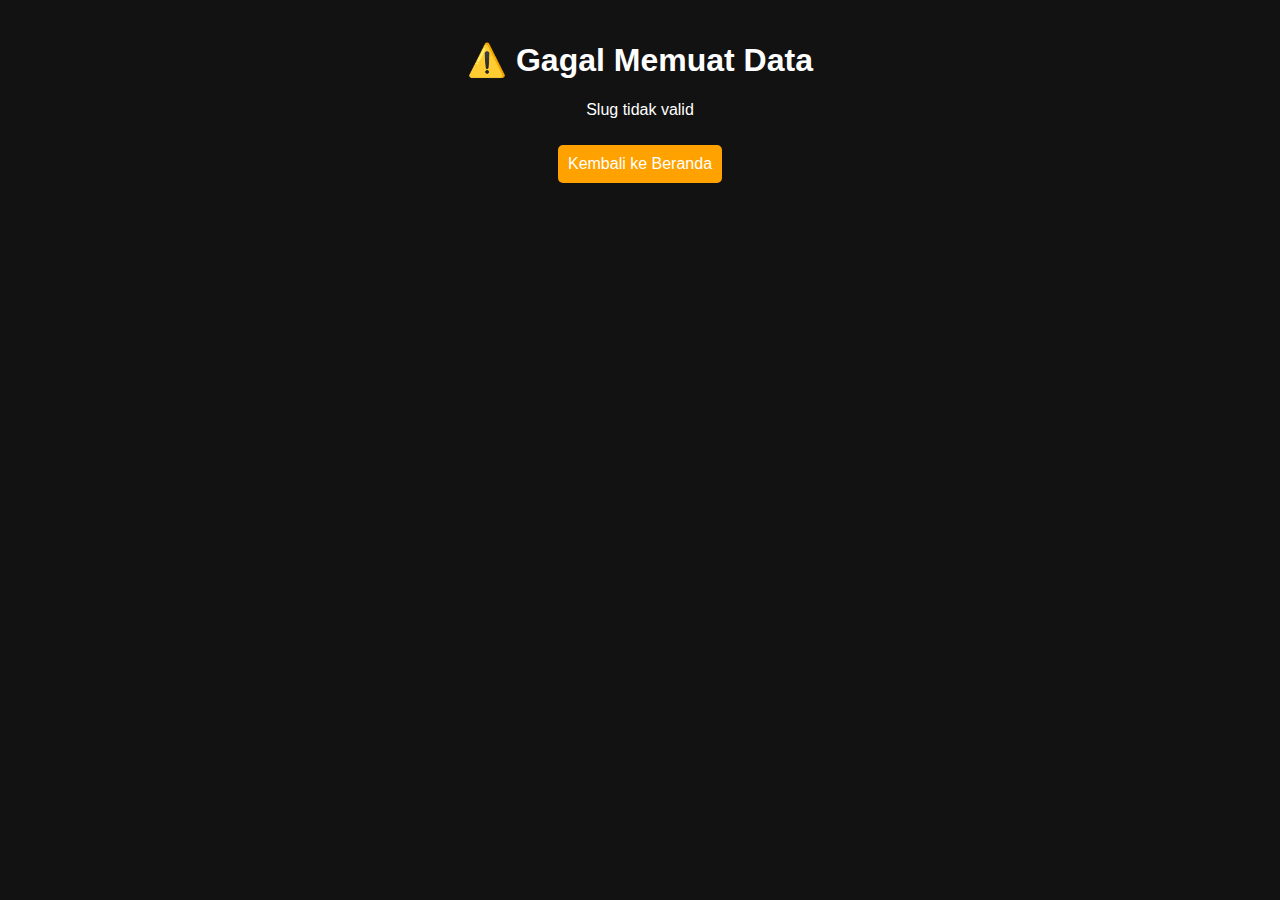
<file: anime.html>
<!DOCTYPE html>
<html lang="en">
  <head>
    <meta charset="UTF-8" />
    <meta name="viewport" content="width=device-width, initial-scale=1.0" />
    <title>Detail Anime</title>
    <link rel="stylesheet" href="style.css" />
    <link rel="icon" href="Gambar/LogoMyanime (2).png" type="image/x-icon">
  </head>
  <body>
    <a href="index.html" class="back-btn">&#8592; Kembali</a>
    <div id="blur-overlay"></div>
    <div id="loader" style="display: none"></div>

    <!-- Popup Season Download -->
    <div id="seasonPopup" class="season-popup">
      <span class="close-btn" onclick="closeSeasonPopup()">&times;</span>
      <h3>Pilih Season Download</h3>
      <ul class="season-list" id="seasonList"></ul>
    </div>

    <!-- Popup Season Streaming -->
    <div id="streamingSeasonPopup" class="season-popup">
      <span class="close-btn" onclick="closeStreamingSeasonPopup()">&times;</span>
      <h3>Pilih Season Streaming</h3>
      <ul class="season-list" id="streamingSeasonList"></ul>
    </div>

    <div class="container">
      <h1 id="anime-title"></h1>
      <img id="anime-image" src="" alt="Poster Anime" class="anime-poster" />
      <div class="anime-info">
        <div class="meta-info">
          <div class="info-box">
            <h3>Informasi</h3>
            <div class="info-grid" id="anime-meta"></div>
          </div>
          <div class="genre-box">
            <h3>Genre</h3>
            <div class="genre-list" id="anime-genres"></div>
          </div>
        </div>
        
        <div class="synopsis-box">
          <h3>Sinopsis</h3>
          <p id="anime-desc" class="synopsis-text"></p>
        </div>

        <div class="action-buttons">
          <a id="download-btn" class="btn-download">&#128190; Download</a>
          <a id="streaming-link" class="btn-streaming">&#9658; Streaming</a>
        </div>
      </div>
    </div>

    <script>
      // Fungsi untuk mendapatkan slug dari URL dengan decode
      function getAnimeSlug() {
        const params = new URLSearchParams(window.location.search);
        const slug = params.get('slug');
        return slug ? decodeURIComponent(slug).trim().toLowerCase() : null;
      }

      // Fungsi untuk menampilkan informasi
      function renderAnimeInfo(anime) {
        document.title = `${anime.title} - Detail Anime`;
        document.getElementById('anime-title').textContent = anime.title;
        document.getElementById('anime-image').src = anime.image;
        document.getElementById('anime-desc').textContent = anime.desc;

        
        // Render metadata
        const metaContainer = document.getElementById('anime-meta');
        metaContainer.innerHTML = '';
        if(anime.info) {
          const metadata = [
            ['Tipe', anime.info.type],
            ['Episode', anime.info.episodes],
            ['Status', anime.info.status],
            ['Tayang', anime.info.aired],
            ['Studio', anime.info.studios?.join(', ')],
            ['Sumber', anime.info.source],
            ['Durasi', anime.info.duration],
            ['Rating', anime.info.rating]
          ];
          
          metadata.forEach(([label, value]) => {
            const div = document.createElement('div');
            div.className = 'info-item';
            div.innerHTML = `<strong>${label}:</strong> ${value || '-'}`;
            metaContainer.appendChild(div);
          });
        }

        // Render genre
        const genreContainer = document.getElementById('anime-genres');
        genreContainer.innerHTML = '';
        if(anime.info?.genres) {
          anime.info.genres.forEach(genre => {
            const span = document.createElement('span');
            span.className = 'genre-tag';
            span.textContent = genre;
            genreContainer.appendChild(span);
          });
        }
      }

      // Fungsi utama memuat data
      async function loadAnimeData() {
  try {
    const slug = getAnimeSlug();
    if (!slug) throw new Error('Slug tidak valid');

    const response = await fetch('anime-data.json');
    if (!response.ok) throw new Error(`HTTP error! status: ${response.status}`);
    
    // PERUBAHAN PENTING DI SINI
    const fullData = await response.json();
    const dataArray = fullData.data || fullData; // Handle kedua struktur JSON
    
    // Cari anime dengan slug yang cocok
    const anime = dataArray.find(a => 
      a.slug?.trim().toLowerCase() === slug
    );

    if (!anime) {
      document.body.innerHTML = `
        <div class="error-container">
          <h1>😞 Anime Tidak Ditemukan</h1>
          <a href="index.html" class="back-btn">Kembali ke Beranda</a>
        </div>`;
      return;
    }

          renderAnimeInfo(anime);

          // Handle tombol download
          const downloadBtn = document.getElementById('download-btn');
          if (anime.seasons?.length > 1) {
            downloadBtn.onclick = () => showSeasonPopup(anime.seasons);
          } else {
            downloadBtn.onclick = () => {
              showLoader(() => window.open(anime.download, '_blank'));
            };
          }

          // Handle tombol streaming
          const streamingLink = document.getElementById('streaming-link');
          if (anime.seasons?.length > 1) {
            streamingLink.onclick = (e) => {
              e.preventDefault();
              showStreamingSeasonPopup(anime.seasons, anime.slug);
            };
          } else {
            streamingLink.href = `streaming.html?slug=${encodeURIComponent(anime.slug)}&season=0`;
          }

        } catch (error) {
          console.error('Error:', error);
          document.body.innerHTML = `
            <div class="error-container">
              <h1>⚠️ Gagal Memuat Data</h1>
              <p>${error.message}</p>
              <a href="index.html" class="back-btn">Kembali ke Beranda</a>
            </div>`;
        }
      }

      // Fungsi loader
      function showLoader(callback) {
        const loader = document.getElementById('loader');
        const blurOverlay = document.getElementById('blur-overlay');
        loader.style.display = 'block';
        blurOverlay.style.display = 'block';
        setTimeout(() => {
          loader.style.display = 'none';
          blurOverlay.style.display = 'none';
          callback?.();
        }, 1000);
      }

      // Fungsi popup season download
      function showSeasonPopup(seasons) {
        const popup = document.getElementById('seasonPopup');
        const seasonList = document.getElementById('seasonList');
        seasonList.innerHTML = seasons.map(season => `
          <li class="season-item" onclick="window.open('${season.download}', '_blank'); closeSeasonPopup()">
            ${season.name}
          </li>
        `).join('');
        popup.style.display = 'block';
        document.getElementById('blur-overlay').style.display = 'block';
      }

      // Fungsi popup season streaming
      function showStreamingSeasonPopup(seasons, slug) {
        const popup = document.getElementById('streamingSeasonPopup');
        const seasonList = document.getElementById('streamingSeasonList');
        seasonList.innerHTML = seasons.map((season, index) => `
          <li class="season-item" 
              onclick="window.location.href='streaming.html?slug=${encodeURIComponent(slug)}&season=${index}&episode=1'">
            ${season.name}
          </li>
        `).join('');
        popup.style.display = 'block';
        document.getElementById('blur-overlay').style.display = 'block';
      }

      // Fungsi tutup popup
      function closeSeasonPopup() {
        document.getElementById('seasonPopup').style.display = 'none';
        document.getElementById('blur-overlay').style.display = 'none';
      }

      function closeStreamingSeasonPopup() {
        document.getElementById('streamingSeasonPopup').style.display = 'none';
        document.getElementById('blur-overlay').style.display = 'none';
      }

      // Event listener untuk klik di luar popup
      window.onclick = (event) => {
        const overlay = document.getElementById('blur-overlay');
        if (event.target === overlay) {
          closeSeasonPopup();
          closeStreamingSeasonPopup();
        }
      }

      // Jalankan saat halaman dimuat
      window.onload = loadAnimeData;

      // Tambahkan console.log untuk debugging
      console.log('Tipe data:', typeof dataArray);
      console.log('Isi data:', dataArray);
      console.log('Slug yang dicari:', slug);
    </script>
  </body>
</html>
</file>
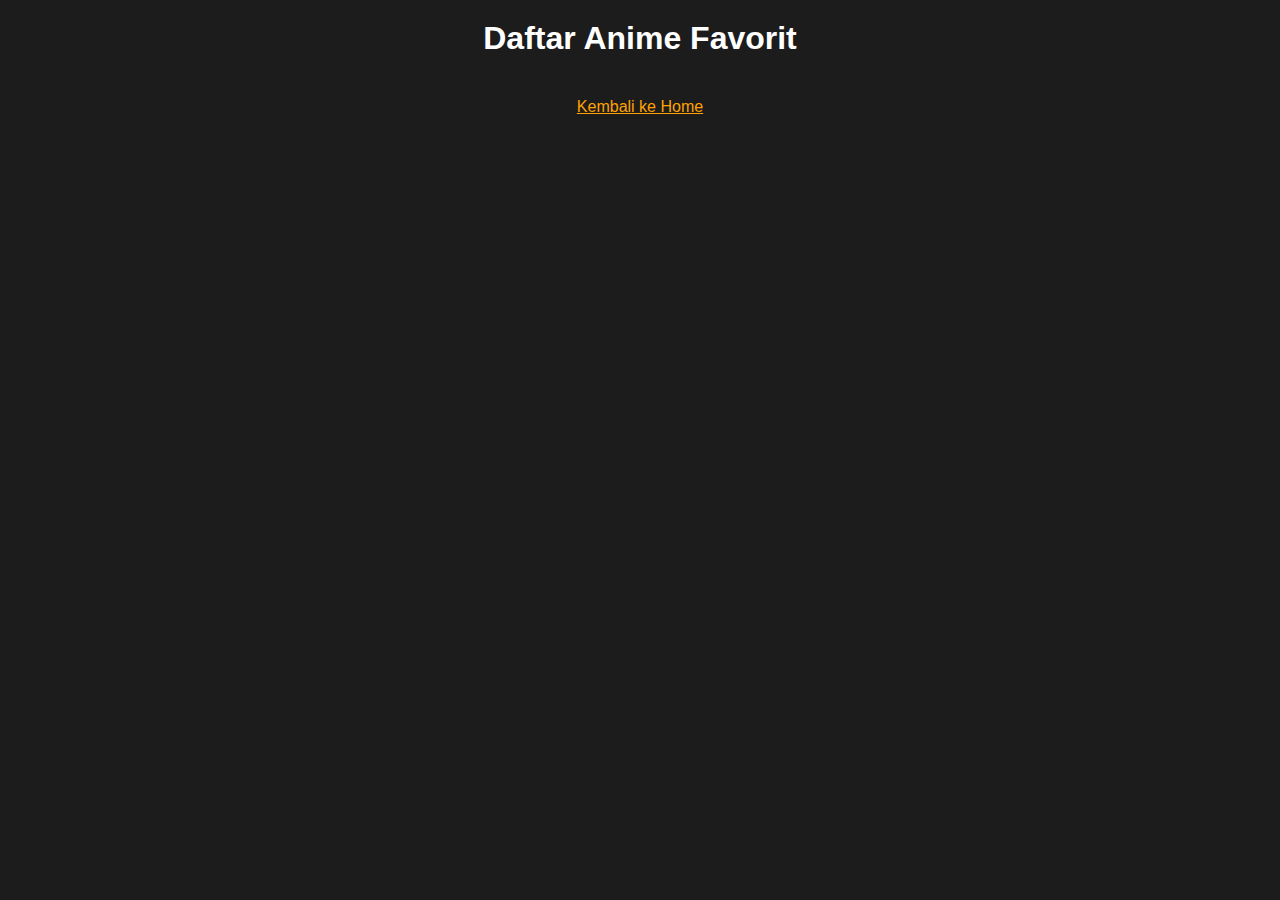
<file: favorites.html>
<!DOCTYPE html>
<html lang="id">
<head>
    <meta charset="UTF-8">
    <meta name="viewport" content="width=device-width, initial-scale=1.0">
    <title>Anime Favorit</title>
    <link rel="stylesheet" href="F.css">
    <link rel="icon" href="Gambar/LogoMyanime (2).png" type="image/x-icon">
    <style>
        .notification {
    position: fixed;
    bottom: 20px;
    right: 20px;
    padding: 15px 25px;
    border-radius: 8px;
    color: white;
    z-index: 1000;
    box-shadow: 0 4px 6px rgba(0, 0, 0, 0.1);
}

.notification.success {
    background: #28a745;
}

.notification.error {
    background: #dc3545;
}

.notification.info {
    background: #17a2b8;
}
    </style>
</head>
<body>
    <div class="container">
        <h1>Daftar Anime Favorit</h1>
        <div id="favorites-container"></div>
        <a href="index.html" style="color: #ffa200; margin-top: 20px; display: inline-block;">Kembali ke Home</a>
    </div>
    <script src="favorites.js"></script>
</body>
</html>
</file>
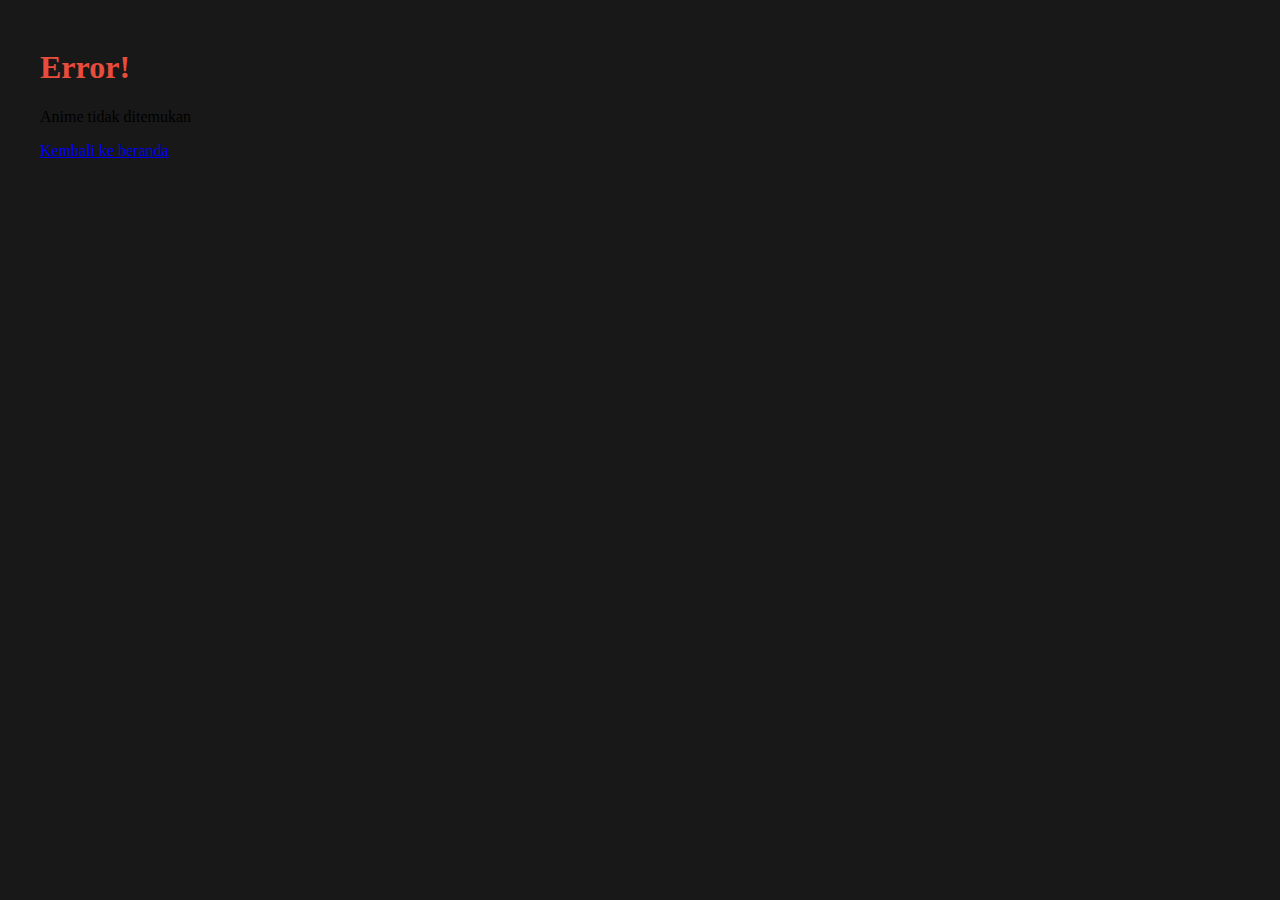
<file: streaming.html>
<!DOCTYPE html>
<html lang="en">
<head>
    <meta charset="UTF-8">
    <meta name="viewport" content="width=device-width, initial-scale=1.0">
    <title>Streaming</title>
    <link rel="stylesheet" href="watch.css">
    <link rel="icon" href="Gambar/LogoMyanime (2).png" type="image/x-icon">
    <style>
        .loading {
            text-align: center;
            color: #fff;
            font-size: 20px;
            padding: 20px;
        }
    </style>
</head>
<body>
    <div class="container">
        <a href="index.html" class="back-btn" style="color: black; text-decoration: none; border-radius: 15px; margin-bottom: 20px; display: block; padding: 15px; width: 100px; background-color: #ffa200 ;">← Kembali</a>
        <div id="player-container">
            <div class="video-container">
                <iframe id="main-player" allowfullscreen></iframe>
            </div>
            <div id="episode-container" class="episode-list"></div>
        </div>
        <div id="loading" class="loading">Memuat data...</div>
    </div>

    <script>
        // Ambil parameter dari URL
        const urlParams = new URLSearchParams(window.location.search);
        const animeSlug = decodeURIComponent(urlParams.get('slug')); // Decode slug
        const seasonIndex = parseInt(urlParams.get('season')) || 0;
        
        // Elemen DOM
        const player = document.getElementById('main-player');
        const episodeContainer = document.getElementById('episode-container');
        const loading = document.getElementById('loading');

        // Fungsi untuk convert Google Drive URL
        function convertToEmbedUrl(url) {
            try {
                // Handle berbagai format URL Google Drive
                const fileIdMatch = url.match(/\/d\/([^\/]+)/) || url.match(/id=([^&]+)/);
                if(fileIdMatch && fileIdMatch[1]) {
                    return `https://drive.google.com/file/d/${fileIdMatch[1]}/preview`;
                }
                return url;
            } catch {
                return url;
            }
        }

        // Load data anime
        async function loadStreamingData() {
            try {
                loading.style.display = 'block';
                
                const response = await fetch('anime-data.json');
                if(!response.ok) throw new Error(`HTTP error! Status: ${response.status}`);
                
                const fullData = await response.json();
                const animeList = fullData.data || fullData; // Handle struktur data berbeda
                
                if(!Array.isArray(animeList)) throw new Error('Format data tidak valid');
                
                // Cari anime dengan case-insensitive dan trim
                const anime = animeList.find(a => 
                    a.slug?.trim().toLowerCase() === animeSlug.trim().toLowerCase()
                );
                
                if(!anime) throw new Error('Anime tidak ditemukan');

                // Handle episode
                let episodes = [];
                
                if(anime.seasons?.length > 0) {
                    const season = anime.seasons[seasonIndex];
                    if(!season) throw new Error('Season tidak tersedia');
                    episodes = season.streaming?.map(convertToEmbedUrl) || [];
                } 
                else if(Array.isArray(anime.streaming)) { // Fallback untuk struktur lama
                    episodes = anime.streaming.map(convertToEmbedUrl);
                }
                
                if(episodes.length === 0) throw new Error('Episode belum tersedia');

                // Update UI
                loading.style.display = 'none';
                player.src = episodes[0];
                createEpisodeButtons(episodes);

            } catch (error) {
                console.error('Error:', error);
                showError(error.message);
            }
        }

        function createEpisodeButtons(episodes) {
            episodeContainer.innerHTML = '';
            
            episodes.forEach((episodeUrl, index) => {
                const btn = document.createElement('button');
                btn.className = `episode-btn${index === 0 ? ' current-episode' : ''}`;
                btn.textContent = `Episode ${index + 1}`;
                
                btn.onclick = () => {
                    player.src = episodeUrl;
                    document.querySelectorAll('.episode-btn').forEach(b => 
                        b.classList.remove('current-episode'));
                    btn.classList.add('current-episode');
                };

                episodeContainer.appendChild(btn);
            });
        }

        function showError(message) {
            document.body.innerHTML = `
                <div class="container">
                    <h1 style="color: #e74c3c">Error!</h1>
                    <p>${message}</p>
                    <a href="index.html" class="back-btn">Kembali ke beranda</a>
                </div>
            `;
        }

        // Jalankan saat halaman dimuat
        window.onload = loadStreamingData;
    </script>
</body>
</html>
</file>
<file: style.css>
body {
    font-family: Arial, sans-serif;
    background-color: #121212;
    color: white;
    text-align: center;
    margin: 0;
    padding: 20px;
}

.container {
    margin: 50px auto;
    width: 60%;
    max-width: 800px;
    min-width: 300px;
    background: #282828;
    padding: 20px;
    border-radius: 10px;
    box-shadow: 0px 0px 10px rgba(255, 255, 255, 0.2);
}

img {
    width: 100%;
    max-width: 300px;
    height: auto;
    border-radius: 10px;
    margin: 0 auto;
    display: block;
}

a {
    display: inline-block;
    margin: 10px;
    padding: 12px 25px;
    background: #ffa200;
    color: #181818;
    text-decoration: none;
    border-radius: 5px;
    transition: all 0.3s ease;
}

a:hover {
    background: #ffa200;
    transform: translateY(-2px);
}

/* Popup Season */
.season-popup {
    display: none;
    position: fixed;
    top: 50%;
    left: 50%;
    transform: translate(-50%, -50%);
    background: #282828;
    padding: 25px;
    border-radius: 10px;
    z-index: 10000;
    width: 90%;
    max-width: 400px;
    box-shadow: 0 10px 30px rgba(0,0,0,0.3);
}

.season-list {
    list-style: none;
    padding: 0;
    margin: 0;
}

.season-item {
    background: #ffa200;
    color: #000;
    padding: 15px;
    margin: 10px 0;
    border-radius: 8px;
    cursor: pointer;
    transition: all 0.3s ease;
    font-weight: bold;
}

.season-item:hover {
    background: #ffb733;
    transform: scale(1.02);
}

.close-btn {
    position: absolute;
    top: 15px;
    right: 15px;
    color: white;
    cursor: pointer;
    font-size: 24px;
    width: 30px;
    height: 30px;
    display: flex;
    align-items: center;
    justify-content: center;
    border-radius: 50%;
    background: rgba(255,255,255,0.1);
}

/* Responsive Breakpoints */
@media (max-width: 768px) {
    .container {
        width: 90%;
        padding: 15px;
    }
    
    a {
        display: block;
        width: 100%;
        margin: 10px 0;
        box-sizing: border-box;
    }
    
    .season-popup {
        padding: 20px;
    }
    
    .season-item {
        padding: 12px;
        font-size: 14px;
    }
}

@media (max-width: 480px) {
    .container {
        margin: 30px auto;
        padding: 10px;
    }
    
    img {
        max-width: 250px;
    }
    
    .close-btn {
        top: 10px;
        right: 10px;
        font-size: 20px;
    }
    
    .season-popup {
        width: 95%;
        padding: 15px;
    }
}

/* Loader dan Blur Overlay */
#blur-overlay {
    position: fixed;
    top: 0;
    left: 0;
    width: 100%;
    height: 100%;
    background: rgba(0, 0, 0, 0.5);
    backdrop-filter: blur(8px);
    z-index: 9998;
    display: none;
    transition: opacity 0.3s ease;
}

#loader {
    position: fixed;
    top: 50%;
    left: 50%;
    transform: translate(-50%, -50%);
    width: 50px;
    height: 50px;
    border: 5px solid rgba(255, 255, 255, 0.3);
    border-top: 5px solid white;
    border-radius: 50%;
    animation: spin 1s linear infinite;
    z-index: 9999;
    display: none;
}

@keyframes spin {
    0% { transform: translate(-50%, -50%) rotate(0deg); }
    100% { transform: translate(-50%, -50%) rotate(360deg); }
}

/* style.css */
.back-btn {
  color: #fff;
  text-decoration: none;
  padding: 10px;
  display: inline-block;
}

.container {
  max-width: 1200px;
  margin: 0 auto;
  padding: 20px;
  color: white;
}

.anime-poster {
  width: 100%;
  max-width: 300px;
  border-radius: 10px;
}

.meta-info {
  display: grid;
  grid-template-columns: 2fr 1fr;
  gap: 20px;
  margin: 20px 0;
}

.info-box, .genre-box {
  background: rgba(0,0,0,0.5);
  padding: 15px;
  border-radius: 10px;
}

.info-grid {
  display: grid;
  grid-template-columns: repeat(2, 1fr);
  gap: 10px;
}

.genre-list {
  display: flex;
  flex-wrap: wrap;
  gap: 8px;
}

.genre-tag {
  background: #e91e63;
  padding: 5px 10px;
  border-radius: 15px;
  font-size: 0.8em;
}

.season-popup {
  /* Tambahkan styling untuk popup */
}

#special-episodes-container {
    display: block !important;
    border: 2px solid red !important; /* Untuk testing */
}
</file>
<file: F.css>
body {
    font-family: Arial, sans-serif;
    background-color: #121212;
    color: white;
    text-align: center;
}


@media (max-width: 767px) {
    #favorites-container {
      margin: 15px;
      display: grid;
      flex-wrap: wrap;
      grid-template-columns: repeat(auto-fit, minmax(100px, 1fr));
      gap: 17px;
    }
  }

body {
    font-family: Arial, sans-serif;
    background-color: #1c1c1c;
    color: #ffffff;
    text-align: center;
    margin: 0;
    padding: 0;
}

h1 {
    margin-top: 20px;
    font-size: 2em;
}

#favorites-container {
    display: flex;
    flex-wrap: wrap;
    justify-content: center;
    gap: 20px;
}


.anime-card {
    width: 150px;
    background-color: #282828;
    border-radius: 10px;
    overflow: hidden;
    box-shadow: 0 4px 8px rgba(0, 0, 0, 0.2);
    text-align: center;
    padding: 10px;
    display: flex;
    flex-direction: column;
    justify-content: space-between; /* Biar tombol tetap di bawah */
    height: 100%; /* Pastikan semua card punya tinggi sama */
}
.anime-card p {
    font-size: 14px;
    margin: 10px 0;
    color: #ffcc00;
    white-space: nowrap; /* Biar judul satu baris */
    overflow: hidden;
    text-overflow: ellipsis; /* Potong judul yang kepanjangan */
    width: 100%;
    display: block;
}


img {
    width: 100%;
    height: auto;
    border-bottom: 2px solid #555555;
}

p {
    font-size: 16px;
    margin: 10px 0;
    color: #ffcc00;
}

button {
    background-color: #007bff;
    color: #ffffff;
    border: none;
    padding: 10px;
    cursor: pointer;
    width: 100%;
    font-size: 14px;
    margin-top: 10px;
    border-radius: 5px;
}

button:hover {
    background-color: #0056b3;
}

.btn-streaming {
    display: block;
    background-color: #ffa200;
    color: #181818;
    text-decoration: none;
    padding: 10px;
    border-radius: 5px;
    font-weight: bold;
    transition: all 0.3s ease;
    text-align: center;
    margin-top: 5px;
    font-size: 14px;
    margin-top: auto; /* Biar tombol tetap di bawah */
    border-radius: 5px;
}

.btn-streaming:hover {
    background-color: #ffb733;
    transform: translateY(-2px);
}


/* Animasi saat pertama kali load */
@keyframes initialSlide {
    from {
        opacity: 0;
        transform: translateY(20px);
    }
    to {
        opacity: 1;
        transform: translateY(0);
    }
}

.anime-list {
    animation: initialSlide 0.8s ease-out;
}
</file>
<file: watch.css>
* {
    background-color: #181818;
}

.container {
    max-width: 1200px;
    margin: 0 auto;
    padding: 20px;
}

.video-container {
    position: relative;
    padding-bottom: 56.25%;
    height: 0;
    overflow: hidden;
    margin-bottom: 20px;
}

.video-container iframe {
    position: absolute;
    top: 0;
    left: 0;
    width: 100%;
    height: 100%;
    border: none;
}

.episode-list {
    display: grid;
    grid-template-columns: repeat(auto-fill, minmax(120px, 1fr));
    gap: 10px;
    margin-top: 20px;
}

.episode-btn {
    padding: 10px;
    background: #ffa200;
    color: #181818;
    border: none;
    border-radius: 5px;
    cursor: pointer;
    transition: background 0.3s;
}

.episode-btn:hover {
    background: #f1ca47;
}

.current-episode {
    background: white !important;
}
</file>
